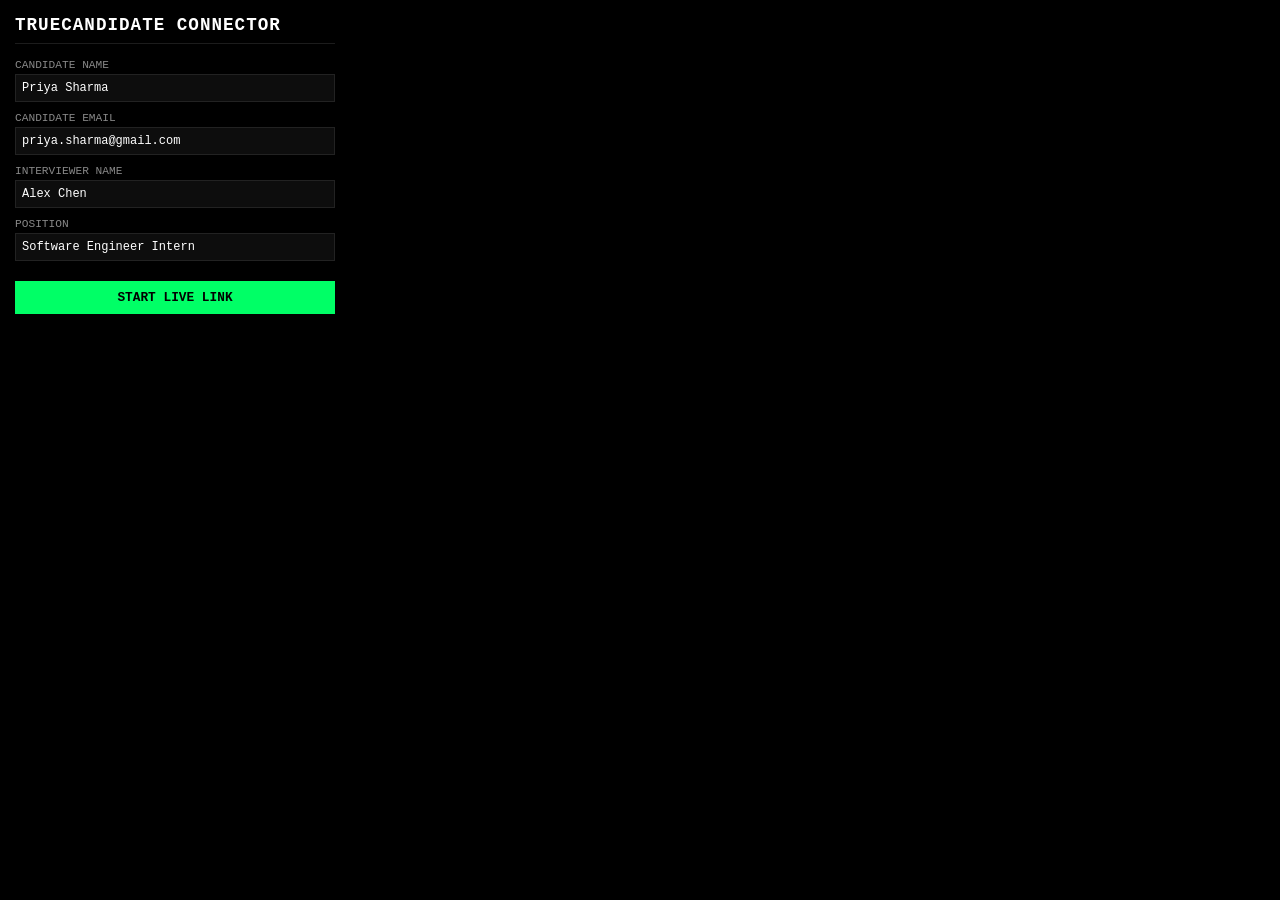
<file: chrome_extension/popup.html>
<!DOCTYPE html>
<html>
<head>
  <meta charset="utf-8">
  <style>
    body {
      width: 320px;
      padding: 15px;
      font-family: 'Courier New', Courier, monospace;
      background: #000;
      color: #00ff66;
      margin: 0;
    }
    h2 {
      font-size: 1.1rem;
      text-transform: uppercase;
      letter-spacing: 1px;
      margin-top: 0;
      border-bottom: 1px solid #1c1c1c;
      padding-bottom: 8px;
      color: #fff;
    }
    .form-group {
      margin-bottom: 10px;
    }
    label {
      display: block;
      font-size: 0.7rem;
      text-transform: uppercase;
      color: #888;
      margin-bottom: 3px;
    }
    input {
      width: 100%;
      box-sizing: border-box;
      background: #0d0d0d;
      border: 1px solid #222;
      color: #fff;
      padding: 6px;
      font-family: inherit;
      font-size: 0.75rem;
    }
    input:focus {
      outline: none;
      border-color: #00ff66;
    }
    button {
      width: 100%;
      background: #00ff66;
      border: 1px solid #00ff66;
      color: #000;
      padding: 8px;
      font-family: inherit;
      font-weight: bold;
      text-transform: uppercase;
      cursor: pointer;
      margin-top: 10px;
      font-size: 0.8rem;
    }
    button:hover {
      background: #00cc52;
    }
    button.stop {
      background: #ff003c;
      border-color: #ff003c;
      color: #fff;
    }
    button.stop:hover {
      background: #cc0030;
    }
    #status {
      font-size: 0.7rem;
      margin-top: 10px;
      padding: 6px;
      background: #060606;
      border: 1px dashed #222;
      word-break: break-all;
    }
    .badge {
      display: inline-block;
      padding: 1px 4px;
      font-size: 0.6rem;
      text-transform: uppercase;
      font-weight: bold;
    }
    .badge.connected {
      background: rgba(0, 255, 102, 0.1);
      color: #00ff66;
      border: 1px solid #00ff66;
    }
    .badge.disconnected {
      background: rgba(255, 0, 60, 0.1);
      color: #ff003c;
      border: 1px solid #ff003c;
    }
  </style>
</head>
<body>
  <h2>TrueCandidate Connector</h2>
  
  <div id="setup-form">
    <div class="form-group">
      <label>Candidate Name</label>
      <input type="text" id="candidate-name" value="Priya Sharma">
    </div>
    <div class="form-group">
      <label>Candidate Email</label>
      <input type="text" id="candidate-email" value="priya.sharma@gmail.com">
    </div>
    <div class="form-group">
      <label>Interviewer Name</label>
      <input type="text" id="interviewer-name" value="Alex Chen">
    </div>
    <div class="form-group">
      <label>Position</label>
      <input type="text" id="position" value="Software Engineer Intern">
    </div>
    <button id="start-btn">Start Live Link</button>
  </div>

  <div id="active-session" style="display: none;">
    <div id="status">
      Status: <span class="badge connected">Linked</span><br>
      Session ID: <span id="session-id">None</span>
    </div>
    <button id="stop-btn" class="stop">Stop Monitoring</button>
  </div>

  <script src="popup.js"></script>
</body>
</html>
</file>
